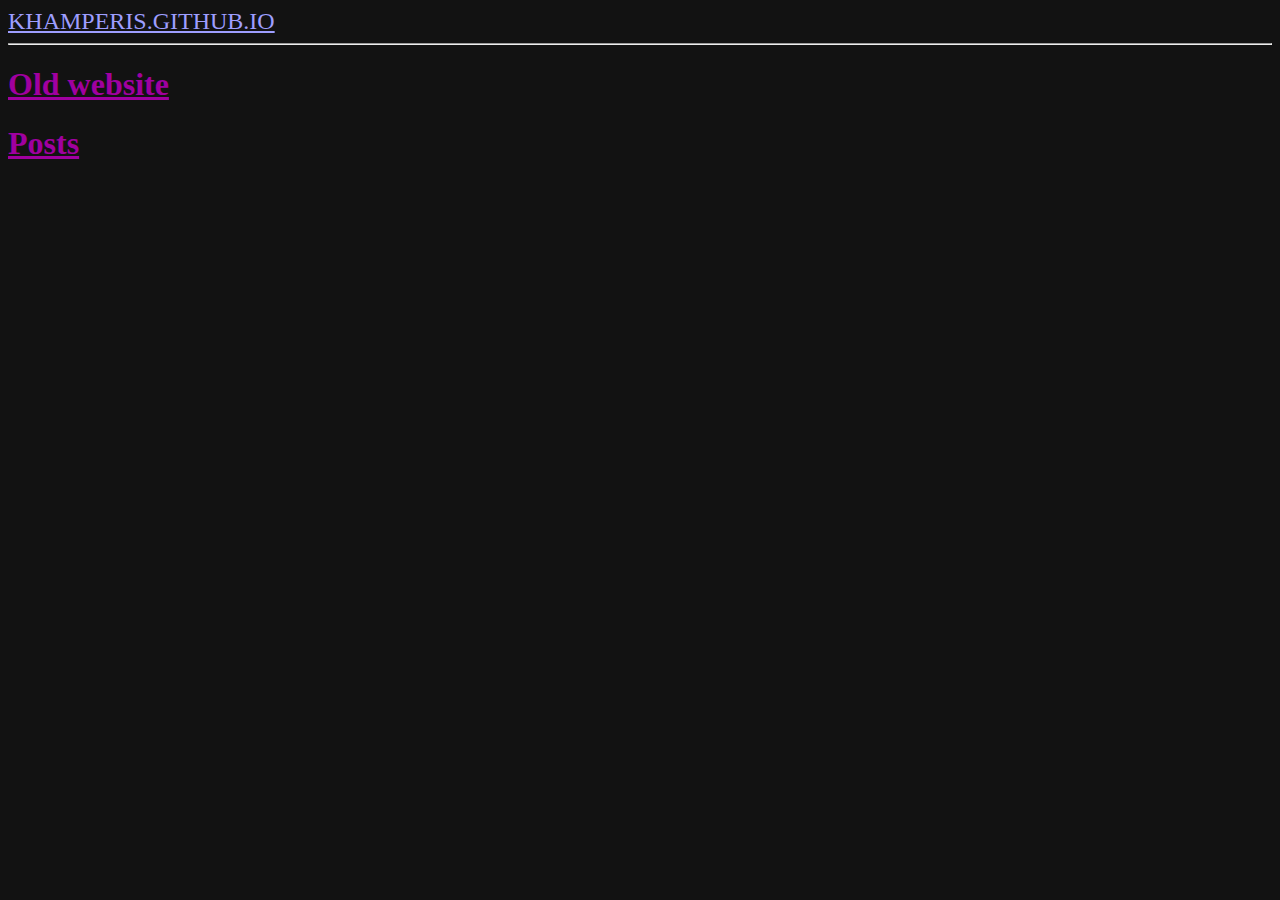
<file: index.html>
<!DOCTYPE html>
<html lang="en">
<head>
    <meta charset="UTF-8">
    <meta name="viewport" content="width=device-width, initial-scale=1.0">
    <meta name="color-scheme" content="dark">

    <link rel="stylesheet" href="/css/style.css">
    <title>khamperis</title>
</head>
<body>
    <a class="link" href="https://khamperis.github.io">KHAMPERIS.GITHUB.IO</a>
    <hr>
    <h1><a style="color:rgb(160, 0, 160);" href="/archive/archive.html">Old website</a></h1>
    <h1><a style="color:rgb(160, 0, 160);" href="/posts.html">Posts</a></h1>
</body>
</html>
</file>
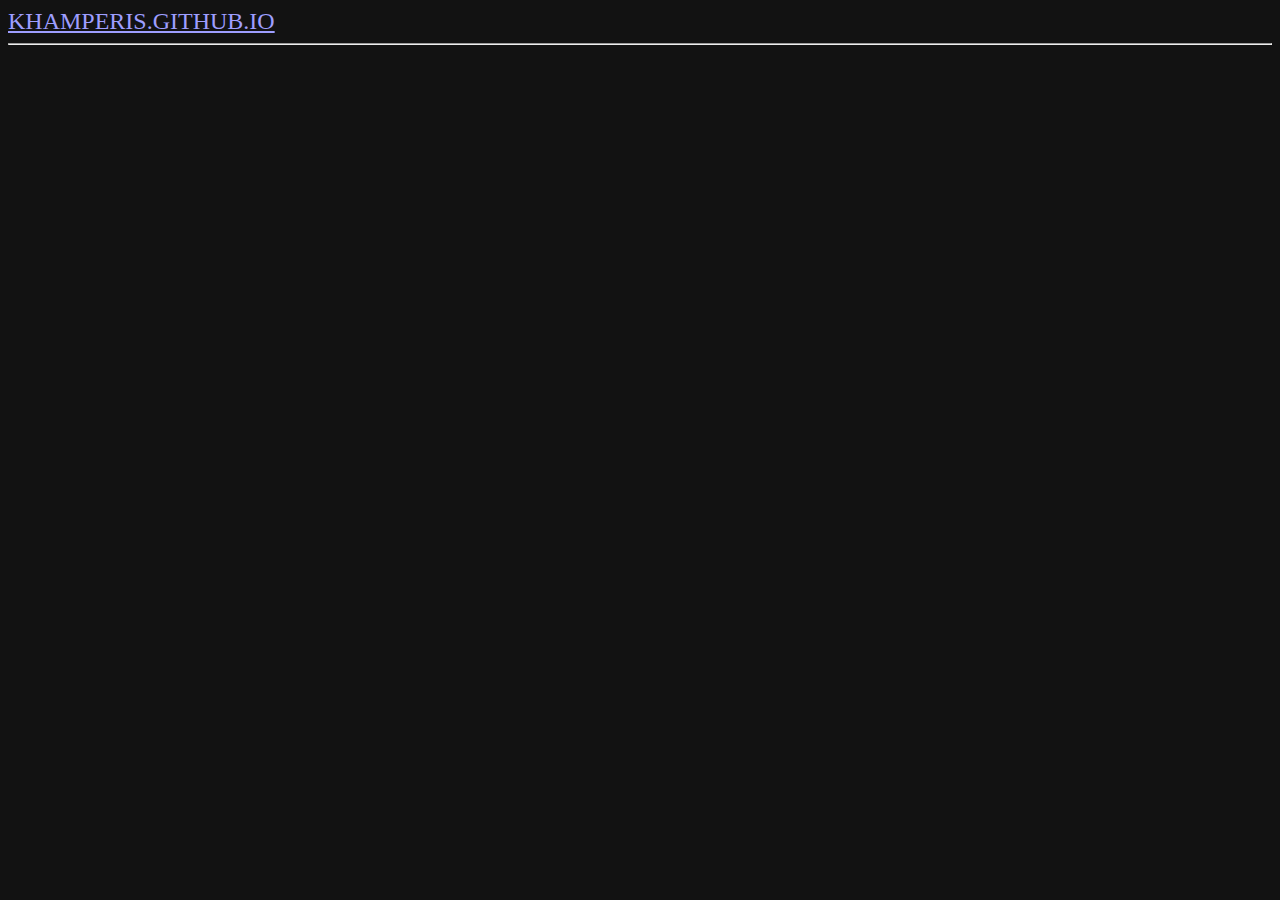
<file: posts.html>
<!DOCTYPE html>
<html lang="en">
<head>
    <meta charset="UTF-8">
    <meta name="viewport" content="width=device-width, initial-scale=1.0">
    <meta name="color-scheme" content="dark">
    
    <link rel="stylesheet" href="/css/style.css">
    <title>Posts | khamperis</title>
</head>
<body>
    <a class="link" href="https://khamperis.github.io">KHAMPERIS.GITHUB.IO</a>
    <hr>
    <table>
        <tr>
            <th><h2></h2></th>
        </tr>
    </table>
</body>
</html>
</file>
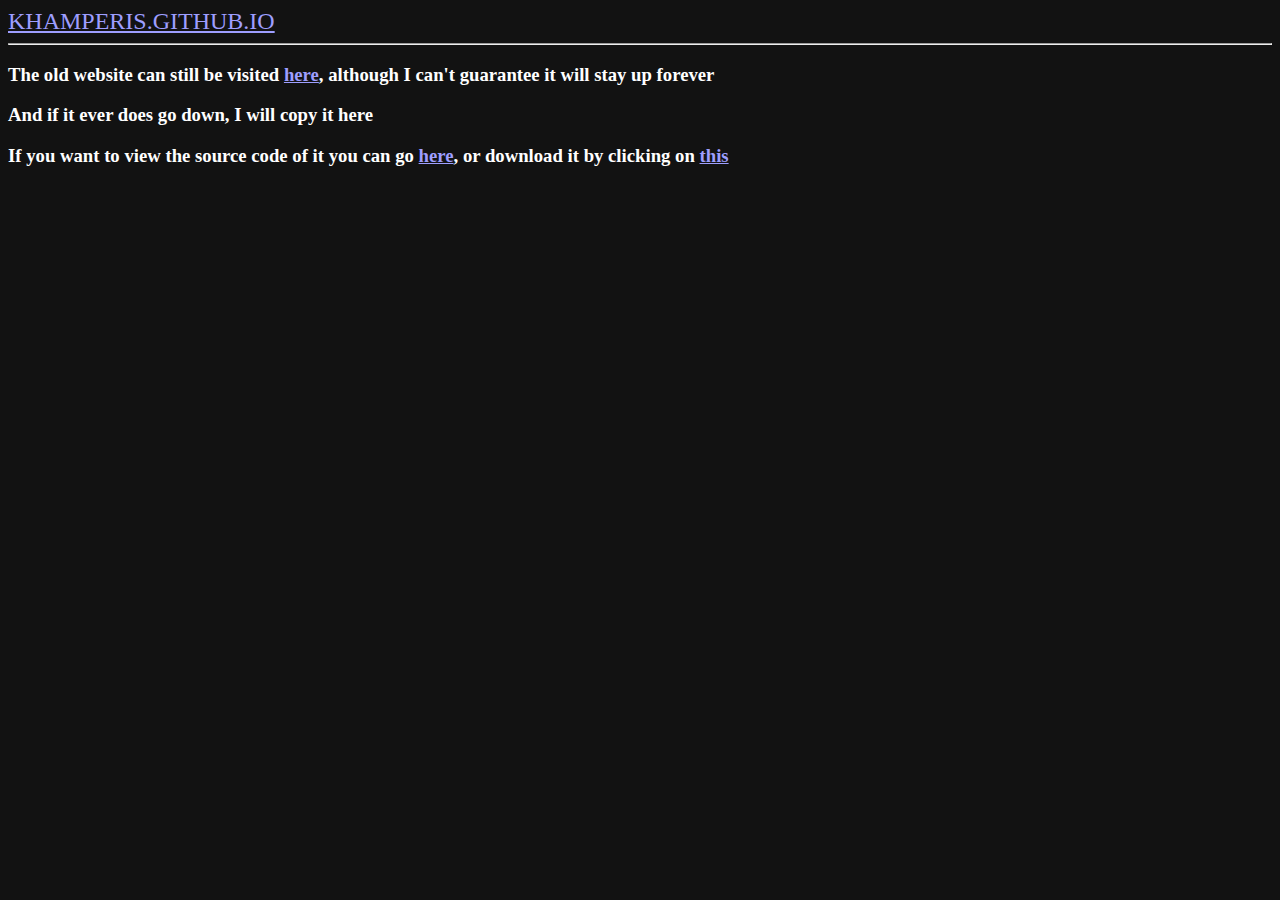
<file: archive/archive.html>
<!DOCTYPE html>
<html lang="en">
<head>
    <meta charset="UTF-8">
    <meta name="viewport" content="width=device-width, initial-scale=1.0">
    <meta name="color-scheme" content="dark">
    
    <link rel="stylesheet" href="/css/style.css">
    <title>Archive | khamperis</title>
</head>
<body>
    <a class="link" href="https://khamperis.github.io">KHAMPERIS.GITHUB.IO</a>
    <hr>
    <h3>The old website can still be visited <a href="https://khamper.github.io">here</a>, although I can't guarantee it will stay up forever</h3>
    <h3>And if it ever does go down, I will copy it here</h3>
    <h3>If you want to view the source code of it you can go <a href="https://github.com/khamper/khamper.github.io">here</a>, or download it by clicking on <a href="/archive/khamper.github.io.tar.gz">this</a></h3>
</body>
</html>
</file>
<file: css/style.css>
.link {
    font-size: x-large;
    font-family: 'Times New Roman', Times, serif;
}
</file>
